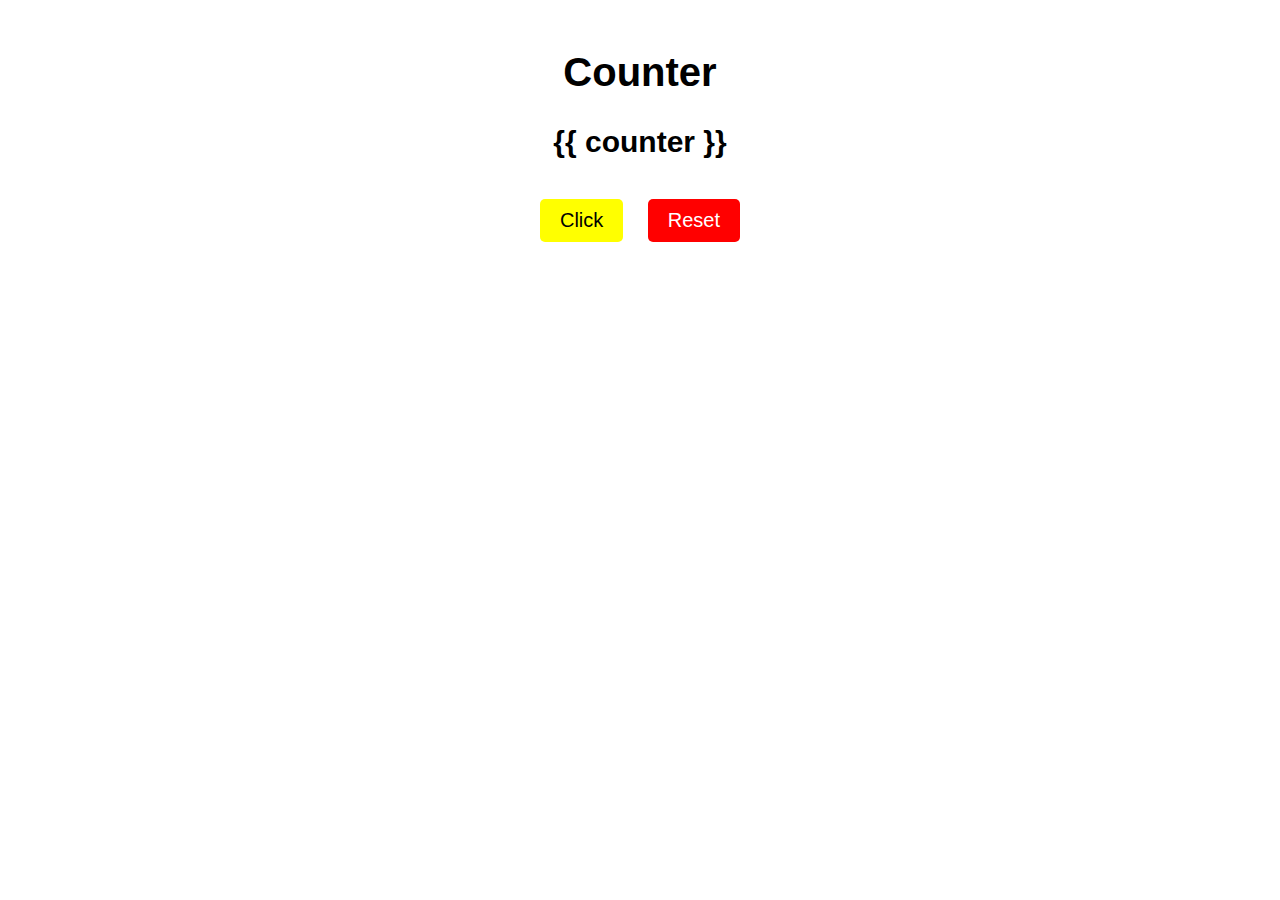
<file: Counter/templates/index.html>
<!DOCTYPE html>
<html lang="fr">
<head>
    <meta charset="UTF-8">
    <meta name="viewport" content="width=device-width, initial-scale=1.0">
    <title>Counter</title>
    <style>
        body { 
            font-family: Arial, sans-serif; 
            text-align: center; 
            margin: 50px; 
        }
        h1 {
            font-size: 40px;
            font-weight: bold;
        }
        p {
            font-size: 30px;
            font-weight: bold;
        }
        button {
            font-size: 20px;
            padding: 10px 20px;
            border: none;
            cursor: pointer;
            border-radius: 5px;
            margin: 10px;
        }
        .btn-click {
            background-color: yellow;
            color: black;
        }
        .btn-reset {
            background-color: red;
            color: white;
        }
    </style>
</head>
<body>

    <h1>Counter</h1>
    <p>{{ counter }}</p>

    <!-- Boutons -->
    <a href="/increment"><button class="btn-click">Click</button></a>
    <a href="/reset"><button class="btn-reset">Reset</button></a>

</body>
</html>
</file>
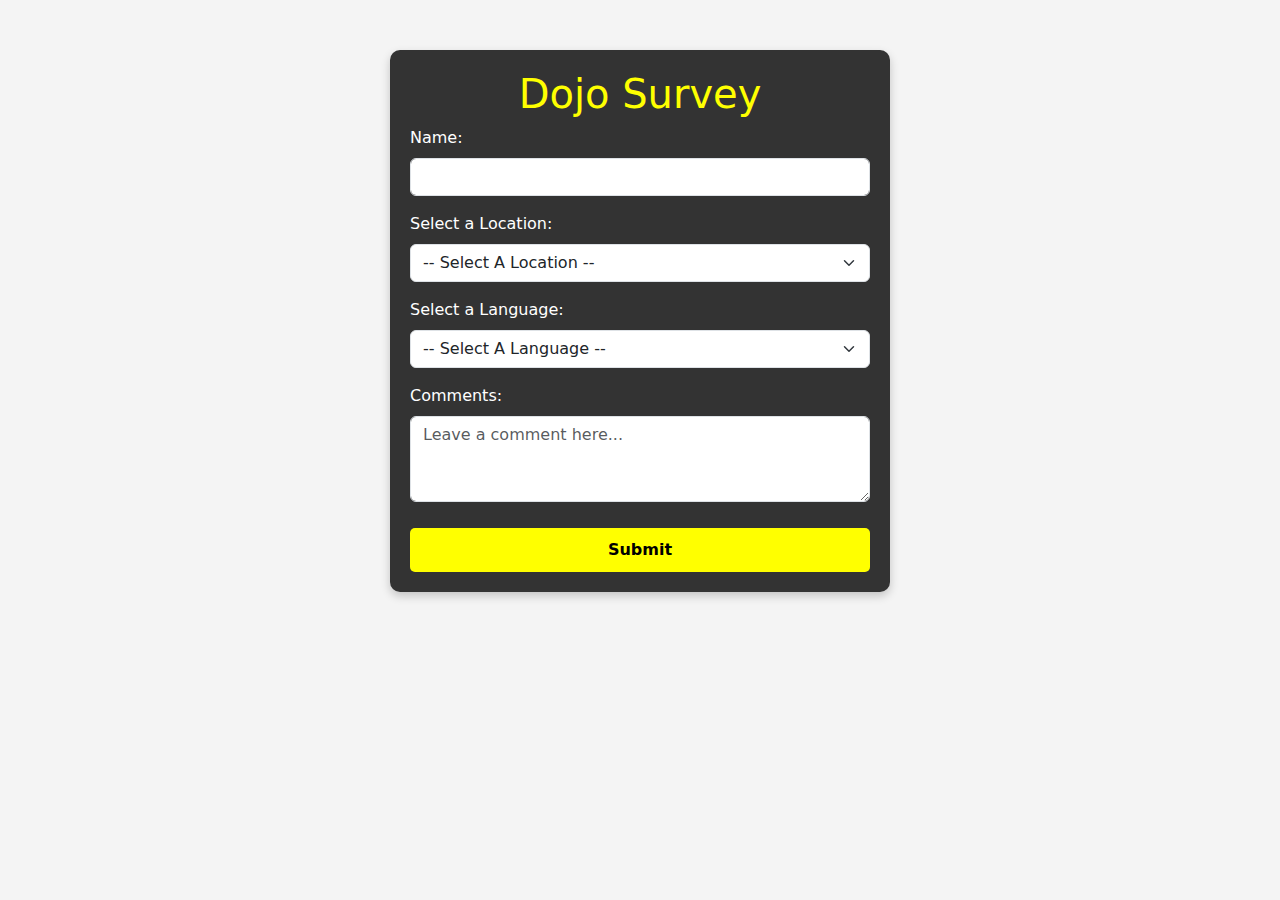
<file: Dojo Survey/templates/index.html>
<!DOCTYPE html>
<html lang="en">
<head>
    <meta charset="UTF-8">
    <meta name="viewport" content="width=device-width, initial-scale=1.0">
    <link href="https://cdn.jsdelivr.net/npm/bootstrap@5.3.3/dist/css/bootstrap.min.css" rel="stylesheet">
    <title>Dojo Survey</title>
    <style>
        body {
            background-color: #f4f4f4;
        }
        .container {
            background-color: #333;
            color: white;
            padding: 20px;
            border-radius: 10px;
            max-width: 500px;
            margin: 50px auto;
            box-shadow: 0px 4px 10px rgba(0, 0, 0, 0.2);
        }
        h1 {
            text-align: center;
            color: yellow;
        }
        .btn-submit {
            background-color: yellow;
            color: black;
            font-weight: bold;
            border: none;
            width: 100%;
            padding: 10px;
            margin-top: 10px;
            border-radius: 5px;
        }
        .btn-submit:hover {
            background-color: #e6c200;
        }
    </style>
</head>
<body>
    <div class="container">
        <h1>Dojo Survey</h1>
        <form action="/submit_info" method="POST">
            <div class="mb-3">
                <label for="name" class="form-label">Name:</label>
                <input type="text" id="name" name="name" class="form-control" required>
            </div>

            <div class="mb-3">
                <label for="location" class="form-label">Select a Location:</label>
                <select id="location" name="location" class="form-select" required>
                    <option value="" disabled selected>-- Select A Location --</option>
                    <option value="Italia">Italia</option>
                    <option value="Espagne">Espagne</option>
                    <option value="America">America</option>
                </select>
            </div>

            <div class="mb-3">
                <label for="language" class="form-label">Select a Language:</label>
                <select id="language" name="language" class="form-select" required>
                    <option value="" disabled selected>-- Select A Language --</option>
                    <option value="Python">Python</option>
                    <option value="Java">Java</option>
                    <option value="JavaScript">JavaScript</option>
                </select>
            </div>

            <div class="mb-3">
                <label for="comments" class="form-label">Comments:</label>
                <textarea class="form-control" id="comments" name="comments" rows="3" placeholder="Leave a comment here..."></textarea>
            </div>

            <button type="submit" class="btn-submit">Submit</button>
        </form>
    </div>
</body>
</html>
</file>
